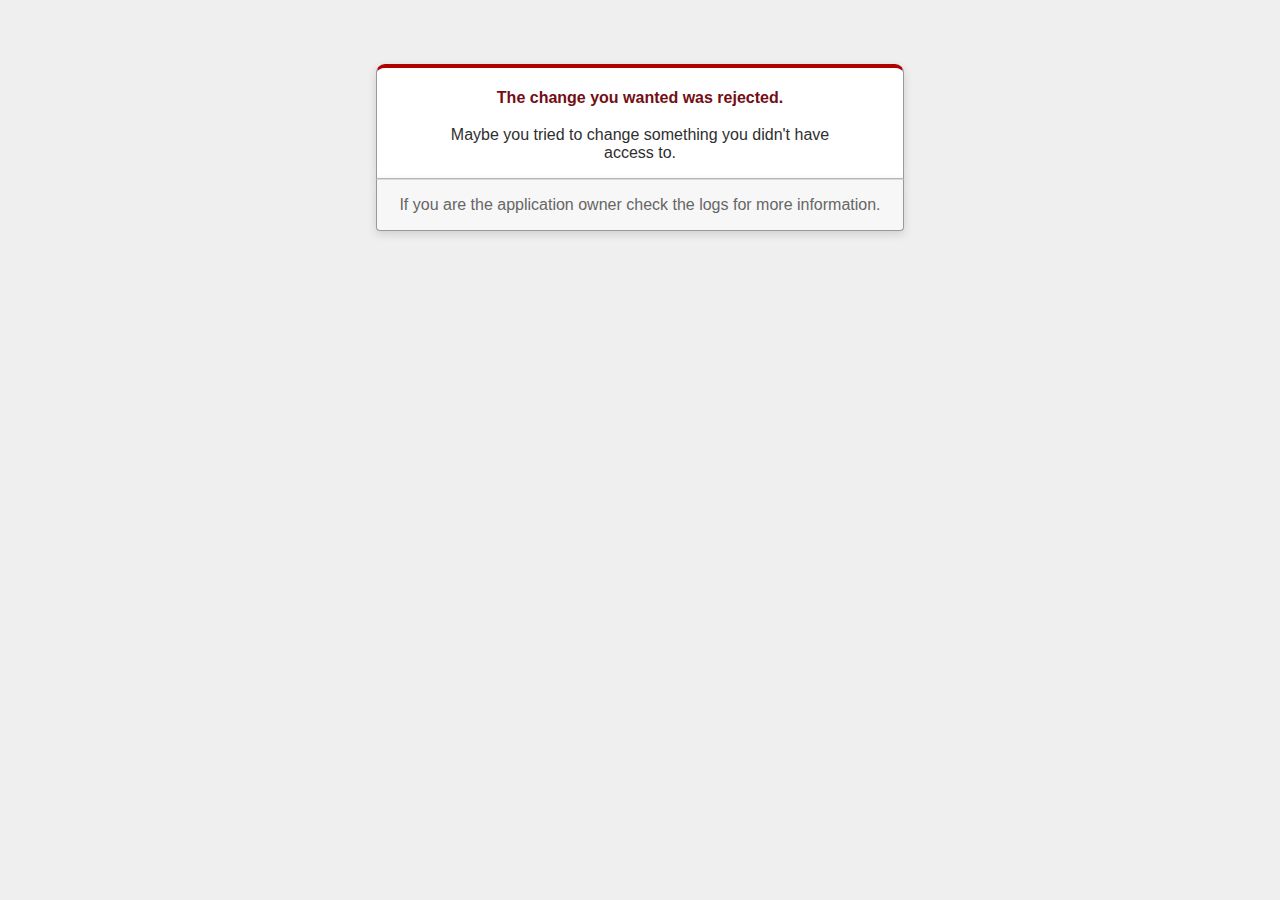
<file: hosted/leetime/src/public/422.html>
<!DOCTYPE html>
<html>
<head>
  <title>The change you wanted was rejected (422)</title>
  <meta name="viewport" content="width=device-width,initial-scale=1">
  <style>
  body {
    background-color: #EFEFEF;
    color: #2E2F30;
    text-align: center;
    font-family: arial, sans-serif;
    margin: 0;
  }

  div.dialog {
    width: 95%;
    max-width: 33em;
    margin: 4em auto 0;
  }

  div.dialog > div {
    border: 1px solid #CCC;
    border-right-color: #999;
    border-left-color: #999;
    border-bottom-color: #BBB;
    border-top: #B00100 solid 4px;
    border-top-left-radius: 9px;
    border-top-right-radius: 9px;
    background-color: white;
    padding: 7px 12% 0;
    box-shadow: 0 3px 8px rgba(50, 50, 50, 0.17);
  }

  h1 {
    font-size: 100%;
    color: #730E15;
    line-height: 1.5em;
  }

  div.dialog > p {
    margin: 0 0 1em;
    padding: 1em;
    background-color: #F7F7F7;
    border: 1px solid #CCC;
    border-right-color: #999;
    border-left-color: #999;
    border-bottom-color: #999;
    border-bottom-left-radius: 4px;
    border-bottom-right-radius: 4px;
    border-top-color: #DADADA;
    color: #666;
    box-shadow: 0 3px 8px rgba(50, 50, 50, 0.17);
  }
  </style>
</head>

<body>
  <!-- This file lives in public/422.html -->
  <div class="dialog">
    <div>
      <h1>The change you wanted was rejected.</h1>
      <p>Maybe you tried to change something you didn't have access to.</p>
    </div>
    <p>If you are the application owner check the logs for more information.</p>
  </div>
</body>
</html>
</file>
